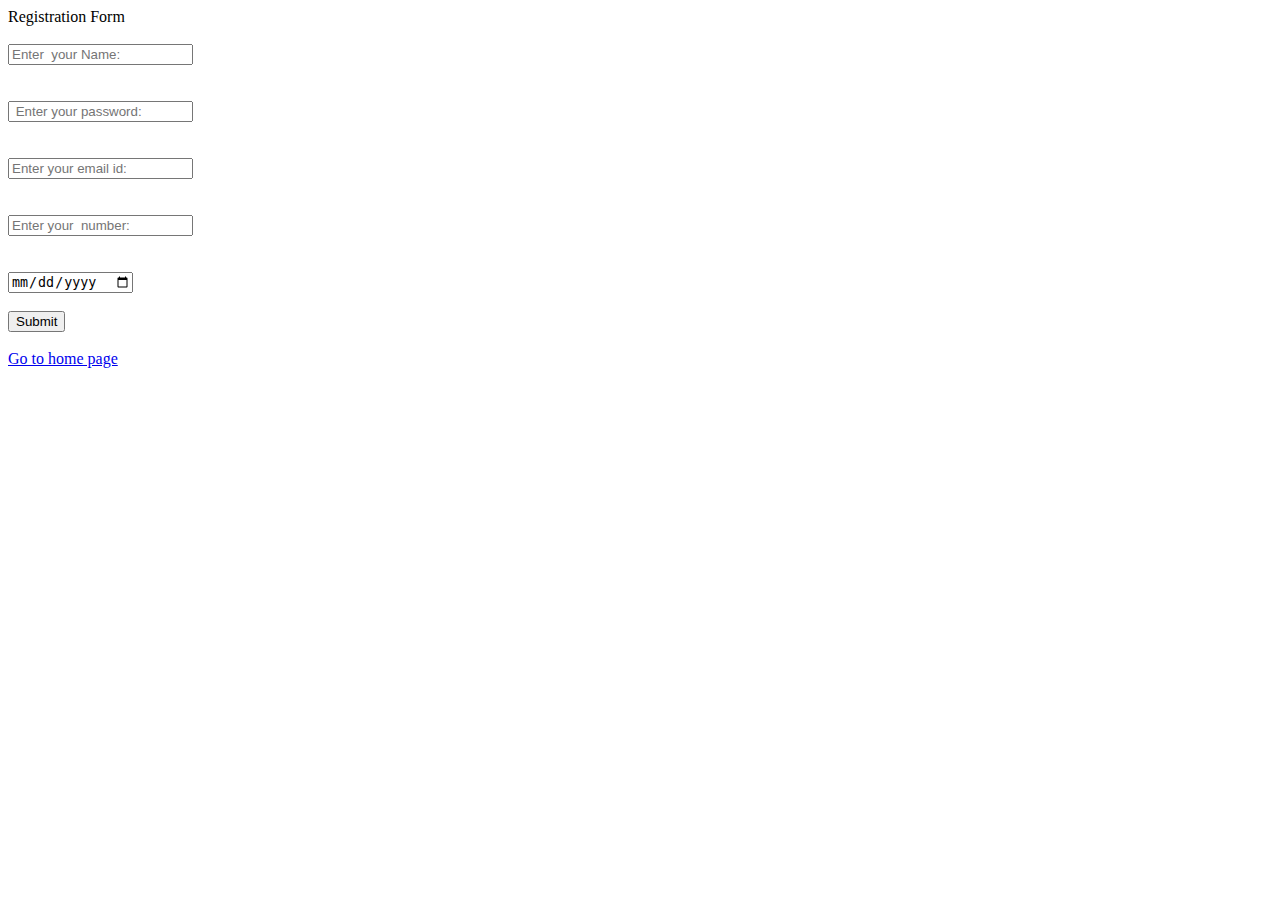
<file: registation.html>
<!DOCTYPE html>
<html lang="en">
<head>
    <meta charset="UTF-8">
    <meta name="viewport" content="width=>, initial-scale=1.0">
    <title>Registration Form</title>
</head>
<body>
 <head>Registration Form</head><br><br>
<input type="text" placeholder="Enter  your Name:"> <br><br><br>
<input type="password" placeholder=" Enter your password:"> <br><br><br>
<input type="email" placeholder="Enter your email id:"> <br><br><br>
<input type="number" placeholder="Enter your  number:"> <br><br><br>
<input type="date"><br><br>
<button>Submit</button> <br><br>
<a href="index.html">Go to home page</a>
</body>
</html>
</file>
